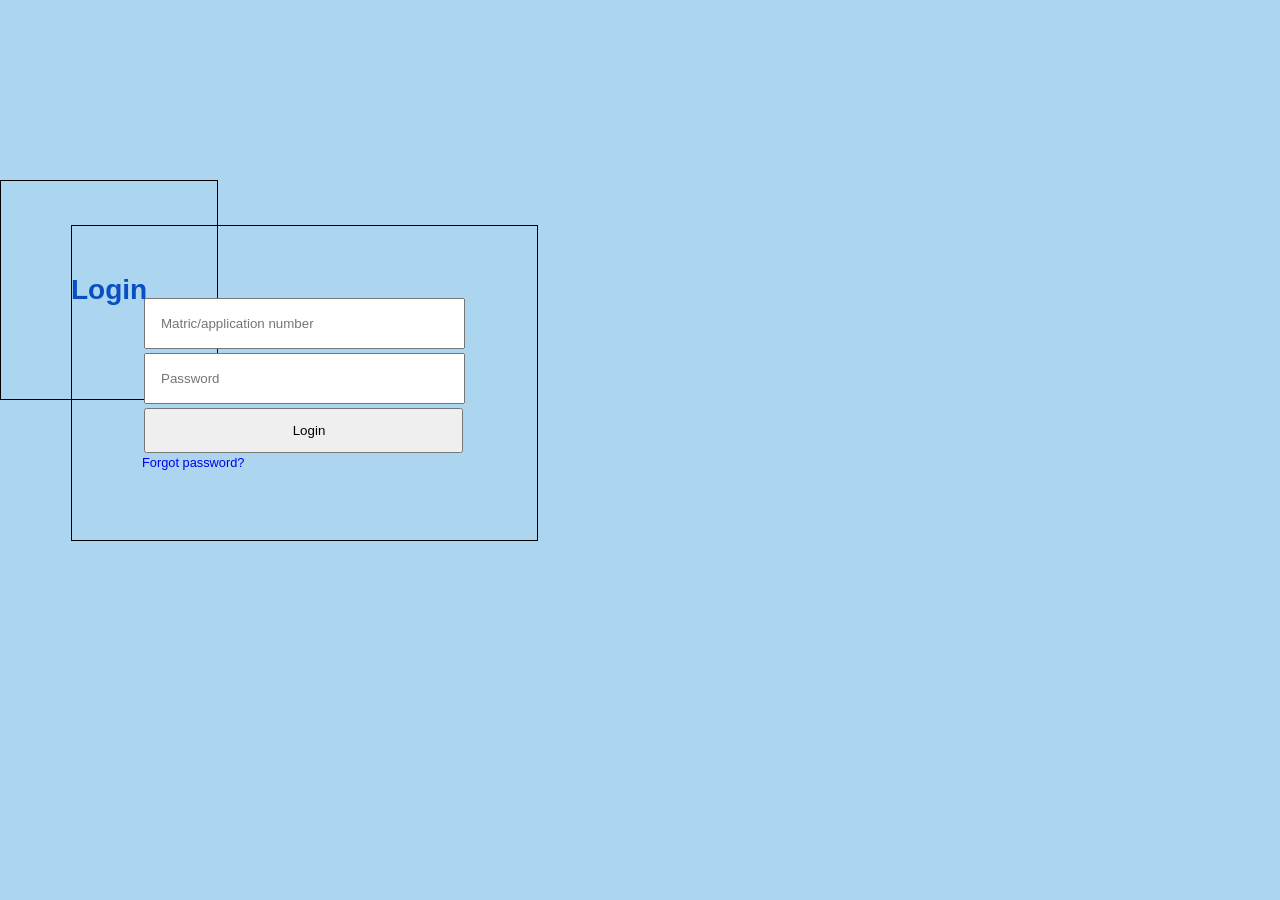
<file: Index.html>
<!DOCTYPE html>
<html lang="en">
   <!DOCTYPE html>
<html lang="en">

<head>
    <meta charset="UTF-8">
    <meta http-equiv="X-UA-Compatible" content="IE=edge">
    <meta name="viewport" content="width=device-width, initial-scale=1.0">
    <title>Student Portal</title>
    <link rel="stylesheet" href="portal.css">
</head>
<body>
    <div class="container">
     <h2>Login</h2>   
    
    <div class="wrapper">
        <form action="#" method="post">
            <input type="text" name="num" id="num" placeholder="Matric/application number" required>
            <input type="password" name="pass" placeholder="Password" required>
            <button class="btn" >Login</button>
        </form>
        <a href="#">Forgot password?</a>
    </div>
    </div>
</body>
</html>
</file>
<file: portal.css>
:root{
Font-size:80%
}
body{
    background-color: #4ea6dd77;
    margin: 0 auto;
    font-family: 'Roboto', sans-serif;
}
div{
    position: absolute;
    top: 20%;
    left: 26;
    padding: 70px;
    border: 1px solid black ;
    color: black ;
}
h2{
    font-size: 28px;
    color: #094fc4;
    
}
input {
    width: 300px;
    height: 45px;
    padding-left: 15px;
    margin: 2px 2px 2px 2px;
}
.pallete1{
color:#4ea6dd;
}

.pallete2{
color: #4ea6dd77;
}
.pallete3{
color:#050724;
}
.pallete4{
color:#066257a;
}
.btn{
    width: 319px;
    height: 45px;
    padding-left: 17px;
    margin: 2px 2px 2px 2px;
}
a{
    text-decoration: none;
}
</file>
